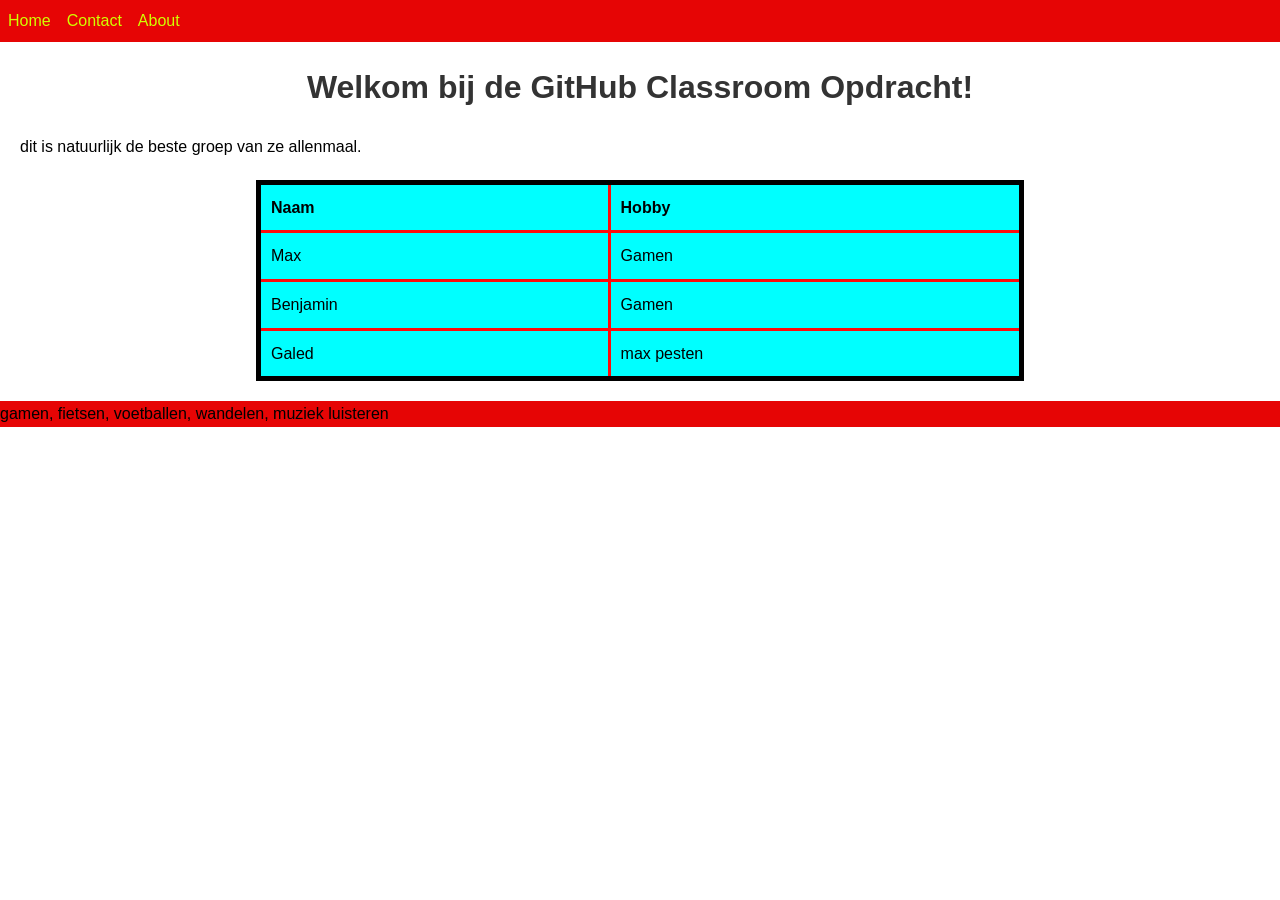
<file: index.html>
<!DOCTYPE html>
<html lang="en">

<head>
    <meta charset="UTF-8">
    <meta name="viewport" content="width=device-width, initial-scale=1.0">
    <title>GitHub Classroom Opdracht</title>
    <link rel="stylesheet" href="style.css">
</head>

<body>



    <ul>
        <li><a href="index.html">Home</a>
        </li>

        <li><a href="Contact.html">Contact</a>
        </li>

        <li><a href="about.html">About</a>
        </li>
    </ul>
    <h1>Welkom bij de GitHub Classroom Opdracht!</h1>
    <p>dit is natuurlijk de beste groep van ze allenmaal.</p>
    <table class=tabel1>

        <tr>
            <th>Naam</th>
            <th>Hobby</th>
        </tr>
        <tr>
            <td>Max</td>
            <td>Gamen</td>
        </tr>
        <tr>
            <td>Benjamin</td>
            <td>Gamen</td>
        </tr>
        <tr>
            <td>Galed</td>
            <td>max pesten</td>
        </tr>
    </table>



    <ul>gamen, fietsen, voetballen, wandelen, muziek luisteren</ul>

</body>

</html>
</file>
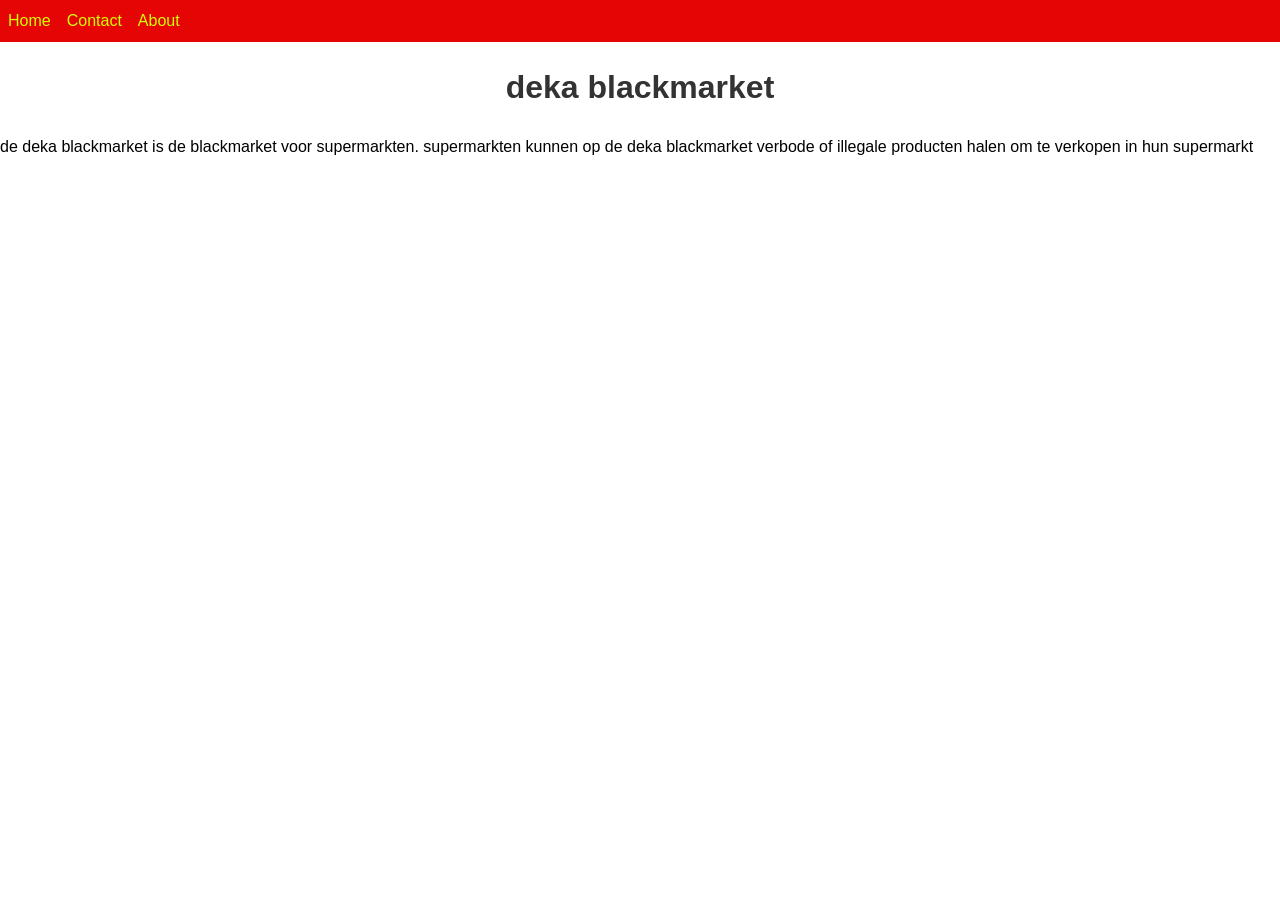
<file: about.html>
<!DOCTYPE html>
<html lang="en">

<head>
    <meta charset="UTF-8">
    <meta name="viewport" content="width=device-width, initial-scale=1.0">
    <title>Document</title>
    <link rel="stylesheet" href="style.css">
</head>

<body>
    <ul>
        <li><a href="index.html">Home</a>
        </li>
        <li><a href="Contact.html">Contact</a>
        </li>
        <li><a href="About.html">About</a>
        </li>
    </ul>
    <h1>deka blackmarket</h1>
    <p1>de deka blackmarket is de blackmarket voor supermarkten. supermarkten kunnen op de deka blackmarket verbode of
        illegale producten halen om te verkopen in hun supermarkt </p1>
</body>

</html>
</file>
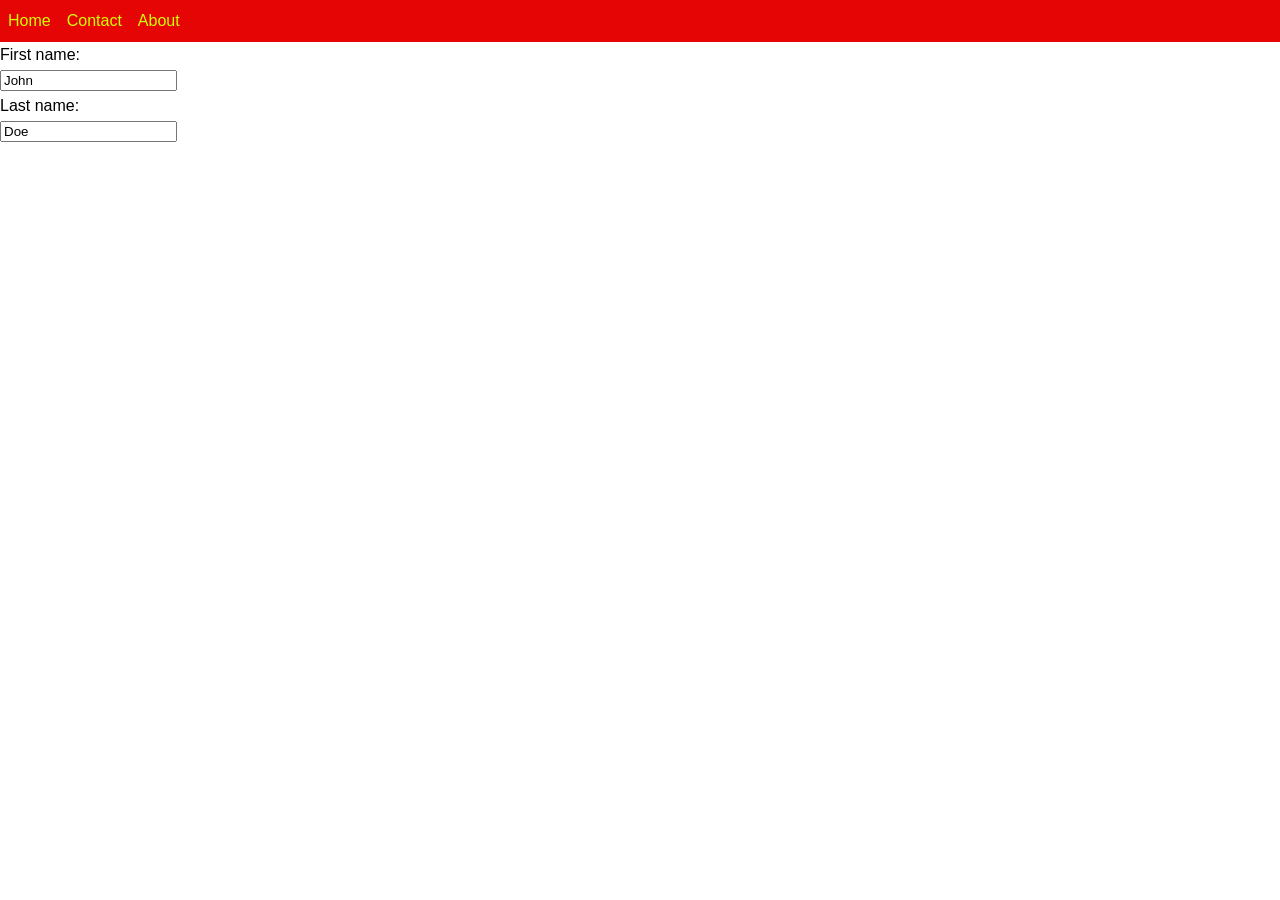
<file: contact.html>
<!DOCTYPE html>
<html lang="en">

<head>
    <meta charset="UTF-8">
    <meta name="viewport" content="width=device-width, initial-scale=1.0">
    <title>Document</title>
    <link rel="stylesheet" href="style.css">
</head>

<body>
    <ul>
        <li><a href="index.html">Home</a>
        </li>

        <li><a href="contact.html">Contact</a>
        </li>

        <li><a href="about.html">About</a>
        </li>

    </ul>
    <form>
        <label for="fname">First name:</label><br>
        <input type="text" id="fname" name="fname" value="John"><br>
        <label for="lname">Last name:</label><br>
        <input type="text" id="lname" name="lname" value="Doe">
    </form>

</body>

</html>
</file>
<file: style.css>
/* Dit is het stylesheet voor de GitHub Classroom Opdracht */

body {
    font-family: Arial, sans-serif;
    line-height: 1.6;
    margin: 0;
    padding: 0;
    background-color: #ffffff;
}

h1 {
    color: #333;
    text-align: center;
    margin-top: 20px;
}

.tabel1 {
    width: 60%;
    margin: 20px auto;
    border-collapse: collapse;
}


table, th, td {
    border: 5px solid #000000;
}
.tabel,
th,
td {
    border: 3px solid #ff0a0a;

}

th,
td {
    padding: 10px;
    text-align: left;
}

ul {
    list-style-type: none;
    margin: 0;
    padding: 0;
    overflow: hidden;
    background-color: #e60505;
}

li {
    padding: 8px;
    float: left;
}

li:last-child {
    border-right: none;
}

li a {
    display: block;
    color: rgb(208, 255, 0);
    text-align: center;
    padding: 14px, 16px;
    text-decoration: none;
}

li a:hover {
    background-color: darkblue;
}


.tabel1 {
    background-color: aqua;
}

p {
    margin: 20px;
}
</file>
